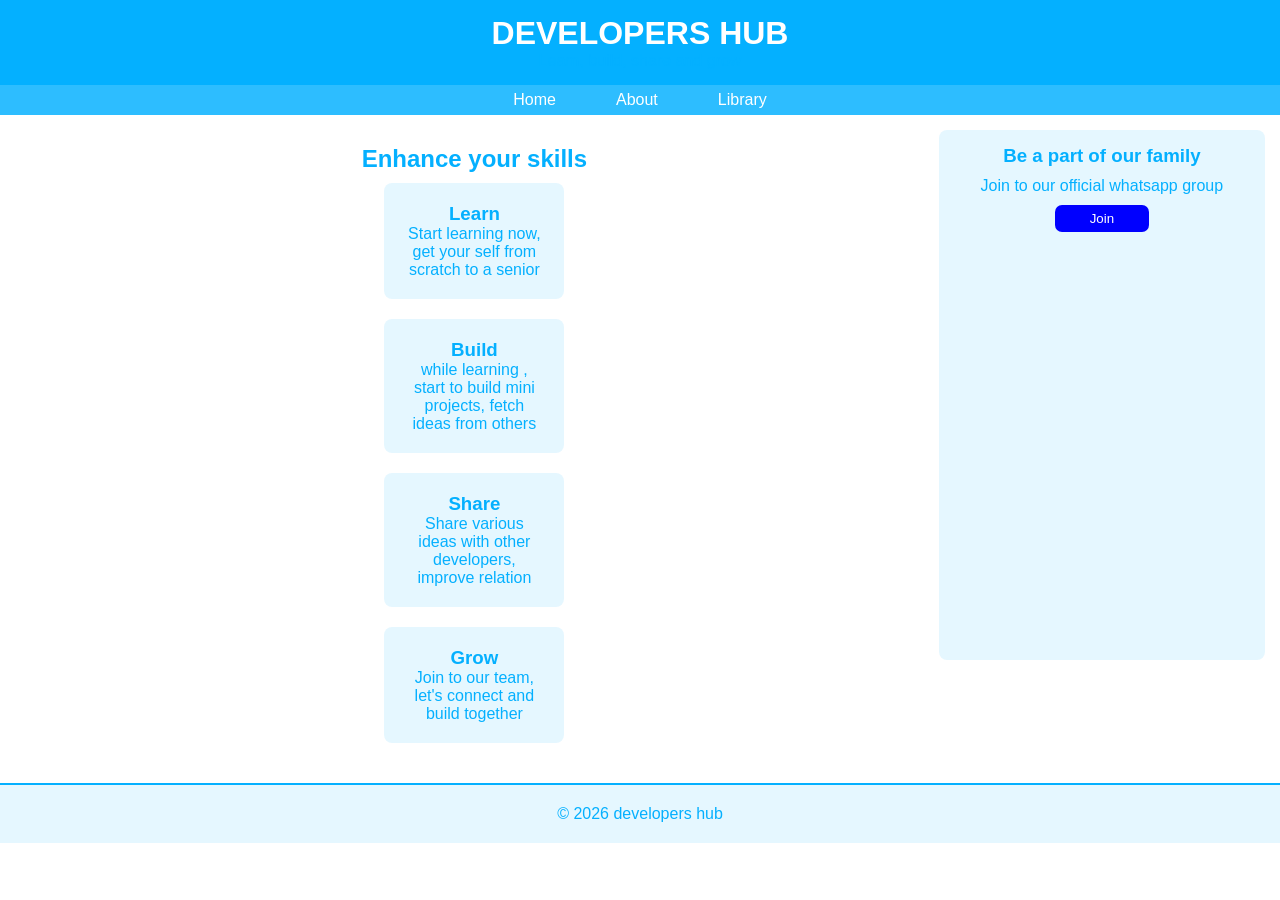
<file: index.html>
<!DOCTYPE html>
<html lang="en">
<head>
    <meta charset="UTF-8">
    <meta name="viewport" content="width=device-width, initial-scale=1.0">
    <title>DEVELOPERS HUB|Learn, build, share and grow|home</title>
    <link rel="stylesheet" href="style.css">
</head>
<body>
    <header>
        <h1>DEVELOPERS HUB</h1>
        <p>Learn, build, share and grow</p>
    </header>
    <nav>
        <a href="index.html">Home</a>
        <a href="about.html">About</a>
        <a href="library.html">Library</a>
    </nav>
    <main>
        <section>
            <h2>Enhance your skills</h2>
            <article>
                <h3>Learn</h3>
                <p>Start learning now, get your self from scratch to a senior</p>
            </article>
            <article>
                <h3>Build</h3>
                <p>while learning , start to build mini projects, fetch ideas from others</p>
            </article>
            <article>
                <h3>Share</h3>
                <p>Share various ideas with other developers, improve relation</p>
            </article>
            <article>
                <h3>Grow</h3>
                <p>Join to our team, let's connect and build together</p>
            </article>
        </section>
        <aside>
                <h3>Be a part of our family</h3>
                <p>Join to our official whatsapp group</p>
                <a href="https://chat.whatsapp.com/LkhBvUivX0aDwNjgXxbPXg?mode=gi_t">
                    <button>Join</button>
                </a>
            </aside>
    </main>
    <footer>&copy; 2026 developers hub</footer>
</body>
</html>
</file>
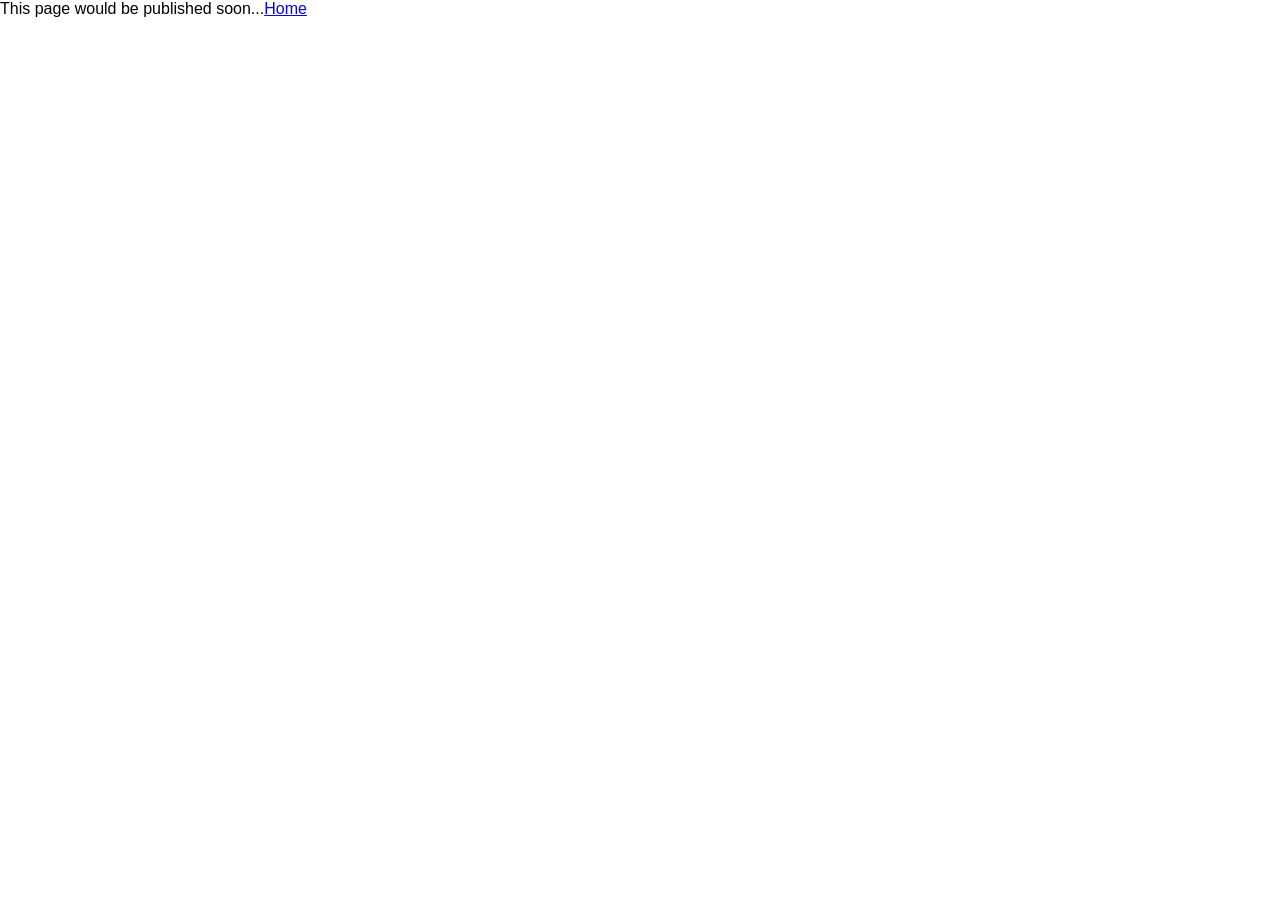
<file: about.html>
<!DOCTYPE html>
<html lang="en">
<head>
    <meta charset="UTF-8">
    <meta name="viewport" content="width=device-width, initial-scale=1.0">
    <title>DEVELOPERS HUB|about our platform</title>
    <link rel="stylesheet" href="style.css">
</head>
<body>
    This page would be published soon...<a href="index.html">Home</a>
</body>
</html>
</file>
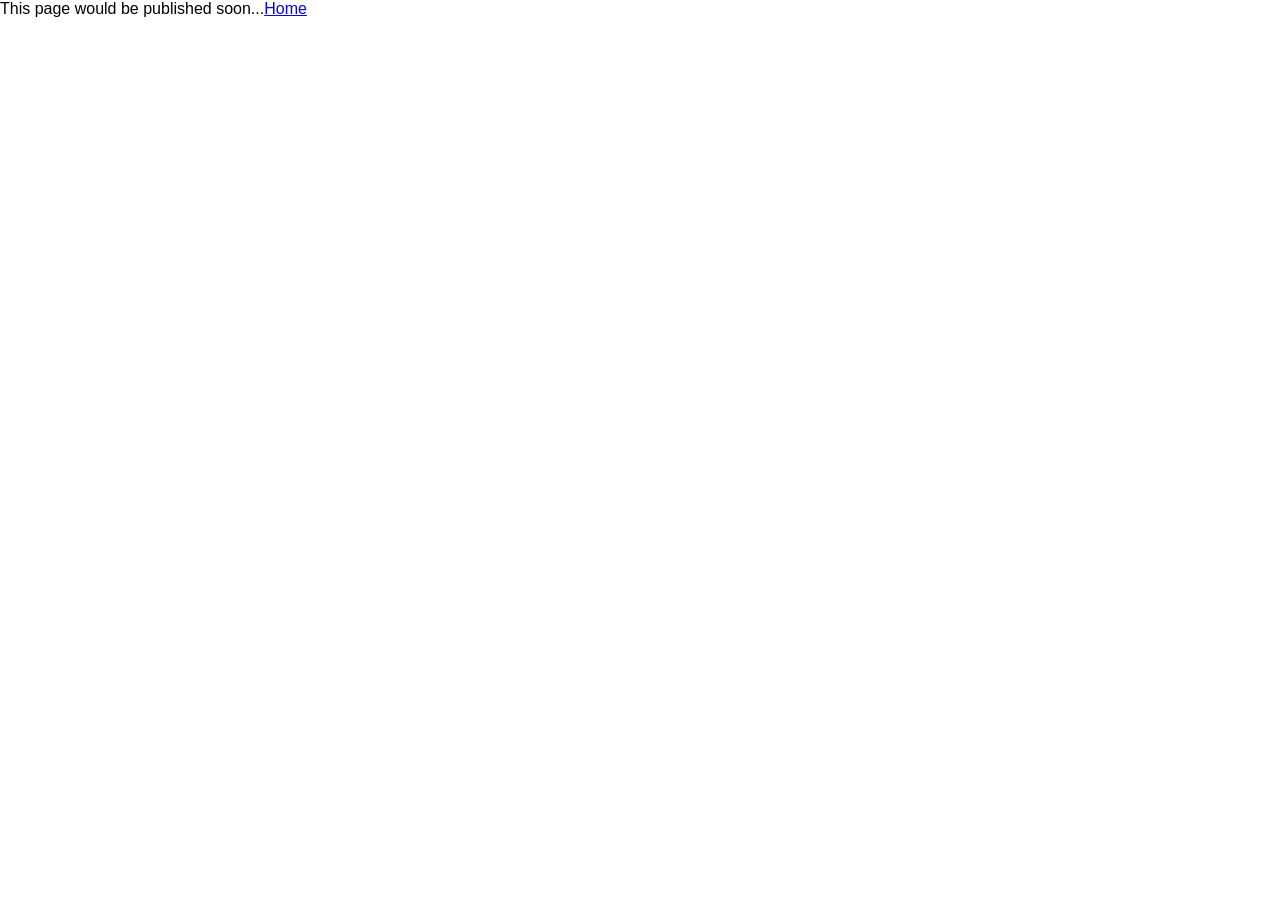
<file: library.html>
<!DOCTYPE html>
<html lang="en">
<head>
    <meta charset="UTF-8">
    <meta name="viewport" content="width=device-width, initial-scale=1.0">
    <title>DEVELOPERS HUB|materials and resources</title>
    <link rel="stylesheet" href="style.css">
</head>
<body>
    This page would be published soon...<a href="index.html">Home</a>
</body>
</html>
</file>
<file: style.css>
*{
    margin: 0;
    padding: 0;
    font-family: arial;
    box-sizing: content-box;
}
body{
    height: 100vh;
    width:auto;
}
header{
    background: rgb(4, 176, 255);
    color: #fff;
    padding: 15px;
    text-align: center;
}
nav{
    display: flex;
    justify-content: center;
    background: rgba(4, 176, 255, 0.836);
}
nav a{
    margin: 1px 20px 1px 20px;
    padding: 5px 10px 5px 10px;
    border-radius: 5px;
    color: white;
    text-decoration: none;
}
nav a:hover{
    background: #fff;
    color: rgb(4, 176, 255);
}
main{
    display: flex;
    padding: 15px;
    gap: 5px;
}
section{
  flex: 3;
  padding: 15px;
  background: #fff;
  display: flex;
  flex-direction: column;
  justify-content: center;
  align-items: center;
}
section h2{
    text-align: center;
    color: rgb(4, 176, 255);
}
section article{
    background: rgba(4, 176, 255, 0.1);
    border-radius: 8px;
    padding: 20px;
    margin-top: 10px;
    margin-bottom: 10px;
    width: 140px;
    text-align: center;
    color: rgb(4, 176, 255);
}
section article:hover{
    transition: 0.5s;
    transform: scale(1.1);
}
aside{
    flex: 1;
    padding: 15px;
    background: rgba(4, 176, 255, 0.1);
    border-radius: 8px;
    display: flex;
    flex-direction: column;
    align-items: center;
    gap: 10px;
    height: 500px;

}
aside h3,p{
    color: rgb(4, 176, 255);
}
aside button{
    padding: 6px 35px 6px 35px;
    border-radius: 7px;
    border: none;
    color: #fff;
    background: #0000ff;
    transition: 0.5s;
    animation: beat 1s infinite;
}
@keyframes beat{
    0%{
        transform: scale(1);
    }
    50%{
        transform: scale(1.2);
    }
    100%{
        transform: scale(1);
    }
}
footer{
    background: rgba(4, 176, 255, 0.1);
    text-align: center;
    color: rgb(4, 176, 255);
    padding: 20px;
    border-top: 2px solid rgb(4, 176, 255);
}
</file>
